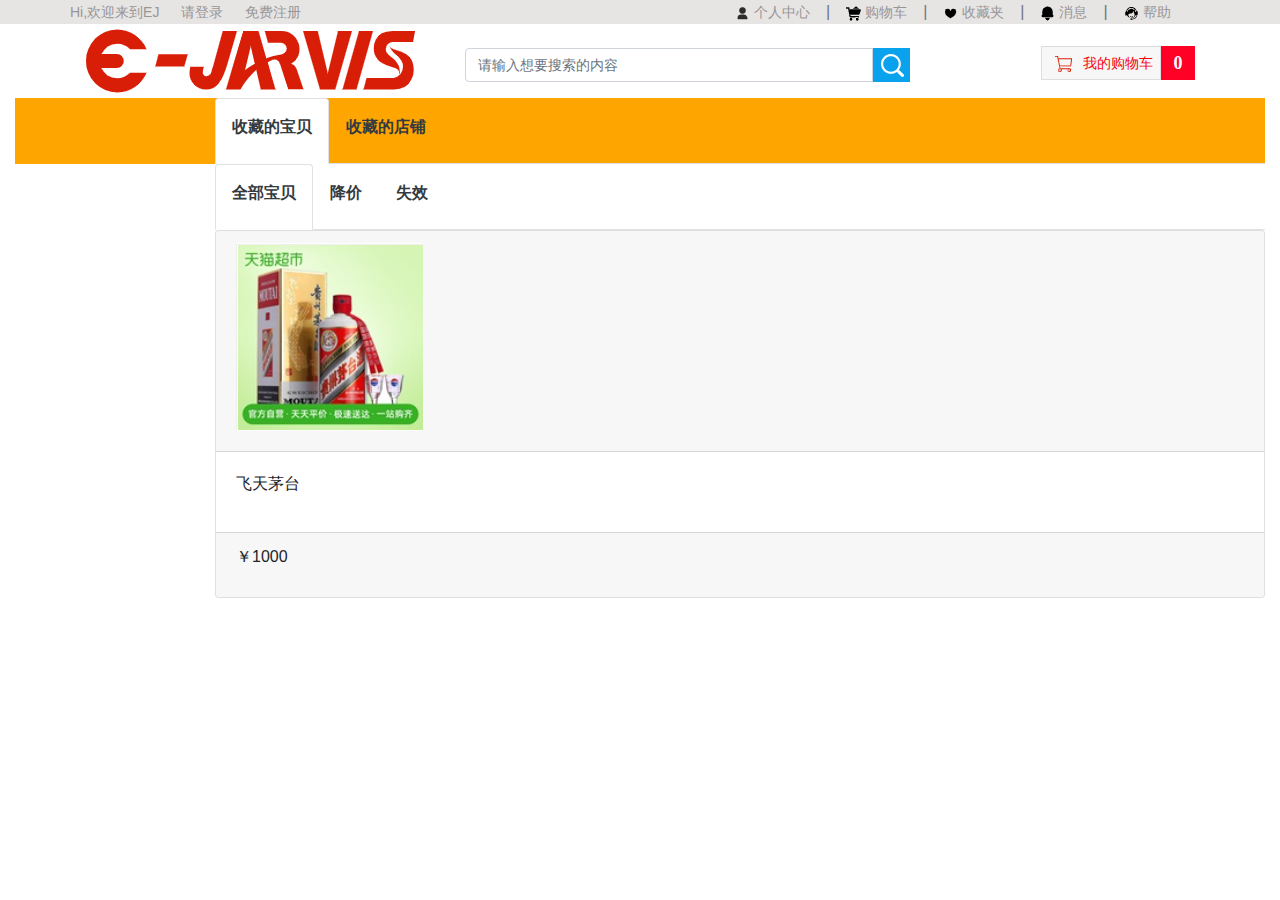
<file: collection.html>
<!DOCTYPE html>
<html lang="en">
<head>
    <meta charset="UTF-8">
    <title>收藏夹</title>
    <link rel="stylesheet" href="css/bootstrap.css">
    <link rel="stylesheet" href="css/header.css">
    <script src="js/jquery.min.js"></script>
    <script src="js/popper.min.js"></script>
    <script src="js/bootstrap.min.js"></script>
</head>
<body>
<!--购物网站的头部分-->
<!--最上层导航-->
<div class="container-fluid bg-color">
    <div class="container">
        <div class="row">
            <div class="col-lg-3 col-sm-12">
                <div class="row">
                    <div class="col-4 p-0 mr-3">
                        <a href="" class="text-font">Hi,欢迎来到EJ</a></div>
                    <div class="col-2 p-0 mr-3">
                        <a href="" class="text-font">请登录</a>
                    </div>
                    <div class="col-3 p-0">
                        <a href="reg.html" class="text-font">免费注册</a>
                    </div>
                </div>
            </div>
            <div class="col-lg-5 col-sm-12 offset-4">
                <div class="row">
                    <ul class="breadcrumb m-0 p-0">
                        <li class="breadcrumb-item"><a href="" class="text-font"><img src="img/header/user1.png" alt="" class="mr-1">个人中心</a></li>
                        <li class="breadcrumb-item"><a href="" class="text-font"><img src="img/header/shop_car1.png" alt="" class="mr-1">购物车</a></li>
                        <li class="breadcrumb-item"><a href="" class="text-font"><img src="img/header/care1.png" alt="" class="mr-1">收藏夹</a></li>
                        <li class="breadcrumb-item"><a href="" class="text-font"><img src="img/header/new1.png" alt="" class="mr-1">消息</a></li>
                        <li class="breadcrumb-item"><a href="" class="text-font"><img src="img/header/help1.png" alt="" class="mr-1">帮助</a></li>
                    </ul>
                </div>
            </div>
        </div>
    </div>
</div>

<!--图标logo、搜索框和我的购物车-->
<div class="container">
    <div class="row">
        <div class="col-lg-4 col-md-12">
            <a href="#" class="navbar-brand"><img src="img/header/logo.png" alt=""/></a>
        </div>
        <div class="col-lg-5 col-md-12 mt-4">
            <div class="input-group">
                <input type="text" class="form-control text-font pt-0 pb-0" placeholder="请输入想要搜索的内容"/>
                <img src="img/header/search.png" alt=""/>
            </div>
        </div>
        <div class="col-lg-3 text-center">
            <div class="guest_card fr">
                <a href="#" class="card_name fl">我的购物车</a>
                <div class="goods_count fl">0</div>
            </div>
        </div>
    </div>
</div>

<!-- 这里下面是收藏夹的内容-->
<div class="container-fluid">
    <div style="background-color: orange">
        <ul class="nav nav-tabs" style="margin-left: 200px">
            <li class="nav-item"><a href="#tab1" class="nav-link active " data-toggle="tab" ><p class="text-dark font-weight-bold mt-2">收藏的宝贝</p></a></li>
            <li class="nav-item"><a href="#tab2" class="nav-link" data-toggle="tab"><p class="text-dark font-weight-bold mt-2">收藏的店铺</p></a></li>
        </ul>
    </div>

    <div class="tab-content">
        <div id="tab1" class="tab-pane active show " >
            <ul class="nav nav-tabs" style="margin-left: 200px">
                <li class="nav-item "><a href="#tab11" class="nav-link active " data-toggle="tab"><p class="text-dark font-weight-bold mt-2">全部宝贝</p></a></li>
                <li class="nav-item"><a href="#tab12" class="nav-link" data-toggle="tab"><p class="text-dark font-weight-bold mt-2">降价</p></a></li>
                <li class="nav-item"><a href="#tab13" class="nav-link" data-toggle="tab"><p class="text-dark font-weight-bold mt-2">失效</p></a></li>
            </ul>
        </div>
        <div id="tab2" class="tab-pane" >
            <ul class="nav nav-tabs" style="margin-left: 200px">
                <li class="nav-item"><a href="#tab21" class="nav-link active " data-toggle="tab"><p class="text-dark font-weight-bold mt-2">我的店铺</p></a></li>
            </ul>


        </div>

        <div class="tab-content" style="margin-left: 200px">
            <div id="tab11" class="tab-pane active show " >
                <div class="row">
                    <div class="col-lg-12 col-md-4">
                            <div class="card c">
                                <div class="card-header">
                                    <h2><a href="#"><img src="img/collection/p1.png"></a></h2>
                                </div>
                                <div class="card-body">
                                    <p>飞天茅台</p>
                                </div>
                                <div class="card-footer">
                                    <p>￥1000</p>
                                </div>
                            </div>
                    </div>
                </div>

            </div>

            <div id="tab12" class="tab-pane active show " >


            </div>

            <div id="tab13" class="tab-pane active show " >


            </div>

            <div id="tab21" class="tab-pane " >


            </div>
        </div>
</div>

</div>
</body>
</html>
</file>
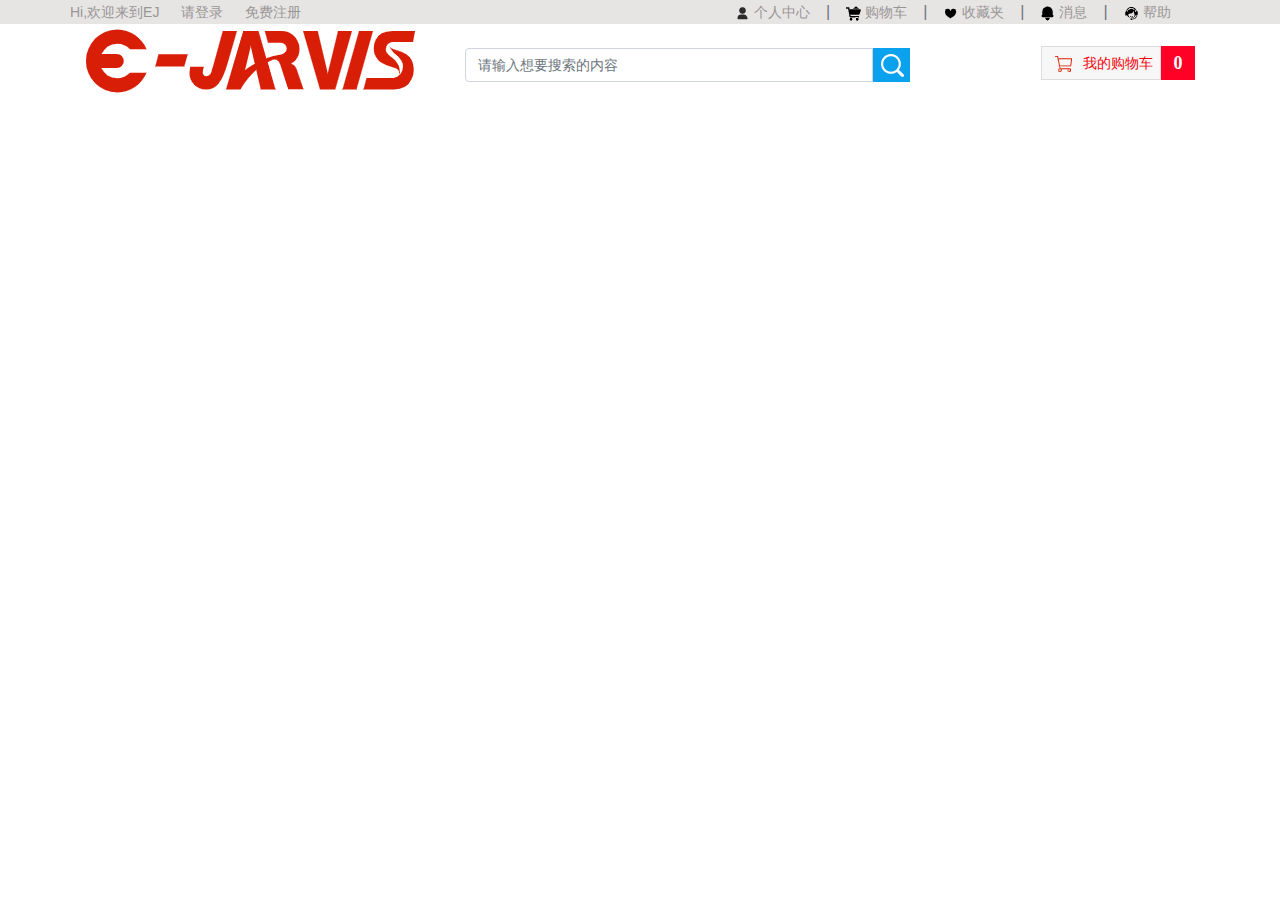
<file: header.html>
<!DOCTYPE html>
<html lang="en">
<head>
    <meta charset="UTF-8">
    <title>首页</title>
    <link rel="stylesheet" href="css/bootstrap.css">
    <link rel="stylesheet" href="css/header.css">
    <script src="js/jquery.min.js"></script>
    <script src="js/popper.min.js"></script>
    <script src="js/bootstrap.min.js"></script>
</head>
<body>
<!--购物网站的头部分-->
<!--最上层导航-->
<div class="container-fluid bg-color">
    <div class="container">
        <div class="row">
            <div class="col-lg-3 col-sm-12">
                <div class="row">
                    <div class="col-4 p-0 mr-3">
                        <a href="" class="text-font">Hi,欢迎来到EJ</a></div>
                    <div class="col-2 p-0 mr-3">
                        <a href="" class="text-font">请登录</a>
                    </div>
                    <div class="col-3 p-0">
                        <a href="reg.html" class="text-font">免费注册</a>
                    </div>
                </div>
            </div>
            <div class="col-lg-5 col-sm-12 offset-4">
                <div class="row">
                    <ul class="breadcrumb m-0 p-0">
                        <li class="breadcrumb-item"><a href="" class="text-font"><img src="img/header/user1.png" alt="" class="mr-1">个人中心</a></li>
                        <li class="breadcrumb-item"><a href="" class="text-font"><img src="img/header/shop_car1.png" alt="" class="mr-1">购物车</a></li>
                        <li class="breadcrumb-item"><a href="" class="text-font"><img src="img/header/care1.png" alt="" class="mr-1">收藏夹</a></li>
                        <li class="breadcrumb-item"><a href="" class="text-font"><img src="img/header/new1.png" alt="" class="mr-1">消息</a></li>
                        <li class="breadcrumb-item"><a href="" class="text-font"><img src="img/header/help1.png" alt="" class="mr-1">帮助</a></li>
                    </ul>
                </div>
            </div>
        </div>
    </div>
</div>

<!--图标logo、搜索框和我的购物车-->
<div class="container">
    <div class="row">
        <div class="col-lg-4 col-md-12">
            <a href="#" class="navbar-brand"><img src="img/header/logo.png" alt=""/></a>
        </div>
        <div class="col-lg-5 col-md-12 mt-4">
            <div class="input-group">
                <input type="text" class="form-control text-font pt-0 pb-0" placeholder="请输入想要搜索的内容"/>
                <img src="img/header/search.png" alt=""/>
            </div>
        </div>
        <div class="col-lg-3 text-center">
            <div class="guest_card fr">
                <a href="#" class="card_name fl">我的购物车</a>
                <div class="goods_count fl">0</div>
            </div>
        </div>
    </div>
</div>
</body>
</html>
</file>
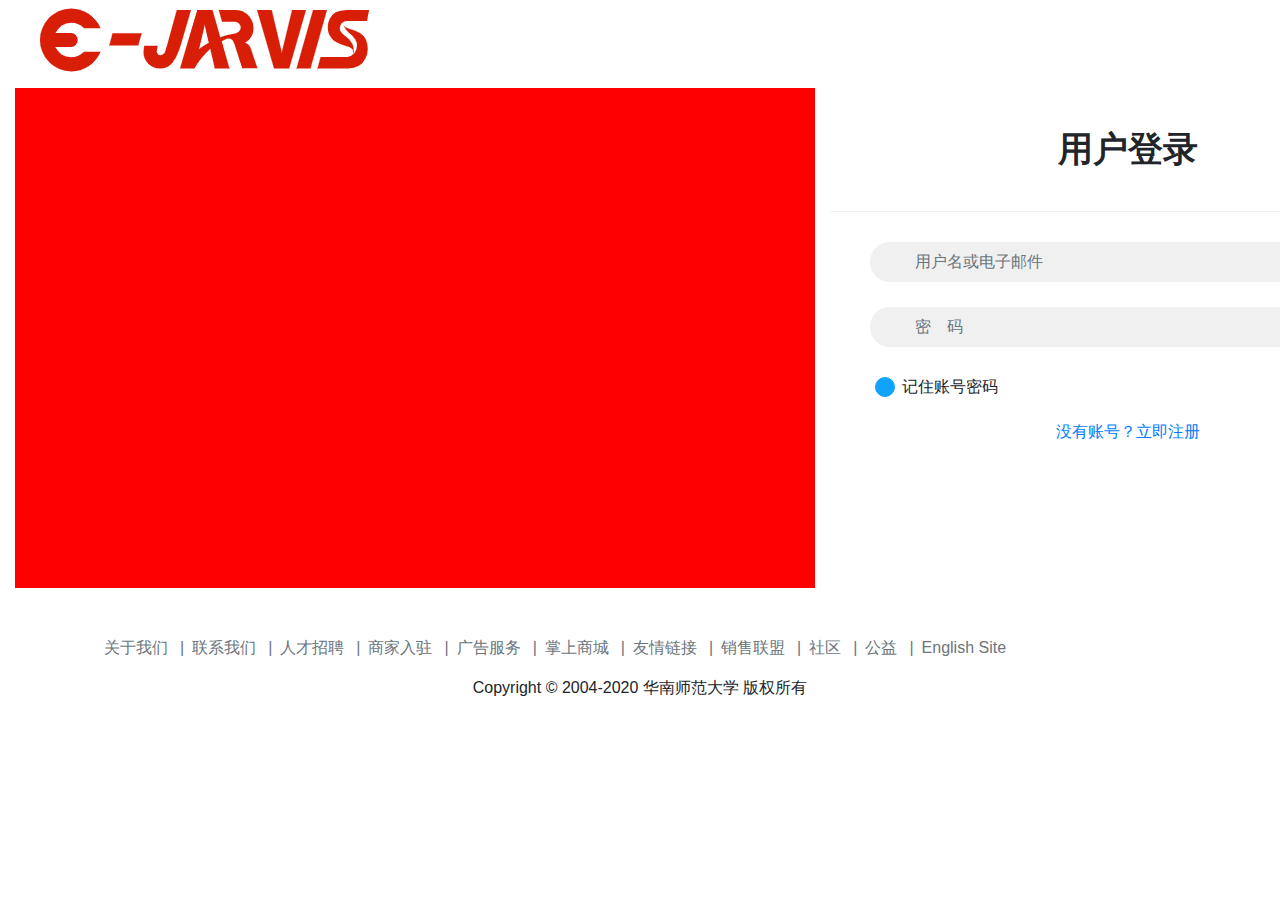
<file: login.html>
<!DOCTYPE html>
<html lang="en">
<head>
    <meta charset="UTF-8">
    <title>登录</title>
    <link rel="stylesheet" href="css/login.css">
    <link rel="stylesheet" href="css/bootstrap.css">
    <script src="js/jquery.min.js"></script>
    <script src="js/popper.min.js"></script>
    <script src="js/bootstrap.min.js"></script>
    <style>
        .redbg{
            height: 500px;
            weight: 100%;
            background-color: #ff0000;
            margin-top: 80px;
        }
        .login{
            background: white;
            width: 30%;
            float: right;
            margin-left: 800px;
            margin-top: 0px;
        }
    </style>
</head>
<body>
<div class="container-fluid">
    <div class="pl-4 pt-2"><a href="#"><img src="img/logo.png" class="float-left"></a></div>
</div>
<div class="container-fluid">
<!--    <div class="redbg">-->
<!--        <div class="login">-->
    <div class="container-fluid">
        <div class="row redbg">
            <div class="col-md-offset-3 col-md-6 login">
                <form class="form-horizontal">
                    <span class="heading">用户登录</span>
                    <div class="form-group">
                        <input type="email" class="form-control" id="inputEmail3" placeholder="用户名或电子邮件">
                        <i class="fa fa-user"></i>
                    </div>
                    <div class="form-group help">
                        <input type="password" class="form-control" id="inputPassword3" placeholder="密　码">
                        <i class="fa fa-lock"></i>
                        <a href="#" class="fa fa-question-circle"></a>
                    </div>
                    <div class="form-group">
                        <div class="main-checkbox">
                            <input type="checkbox" value="None" id="checkbox1" name="check"/>
                            <label for="checkbox1"></label>
                        </div>
                        <span class="text">记住账号密码</span>
                        <button type="submit" class="btn btn-default">登录</button>
                    </div>
                    <div class="pt-5">
                        <a href="reg.html"><p>没有账号？立即注册</p></a>
                    </div>
                </form>
            </div>
        </div>
    </div>
<!--        </div>-->
<!--    </div>-->
</div>
<div class="container mt-5">
    <div class="col-lg-12 col-md-4">
        <ul class="breadcrumb p-0">
            <li class="breadcrumb-item ml-1 "><a href="" class="text-muted">关于我们</a></li>
            <li class="breadcrumb-item ml-1 "><a href="" class="text-muted">联系我们</a></li>
            <li class="breadcrumb-item ml-1 "><a href="" class="text-muted">人才招聘</a></li>
            <li class="breadcrumb-item ml-1 "><a href="" class="text-muted">商家入驻</a></li>
            <li class="breadcrumb-item ml-1" ><a href="" class="text-muted">广告服务</a></li>
            <li class="breadcrumb-item ml-1" ><a href="" class="text-muted">掌上商城</a></li>
            <li class="breadcrumb-item ml-1" ><a href="" class="text-muted">友情链接</a></li>
            <li class="breadcrumb-item ml-1" ><a href="" class="text-muted">销售联盟</a></li>
            <li class="breadcrumb-item ml-1" ><a href="" class="text-muted">社区</a></li>
            <li class="breadcrumb-item ml-1" ><a href="" class="text-muted">公益</a></li>
            <li class="breadcrumb-item ml-1" ><a href="" class="text-muted">English Site</a></li>
        </ul>
        <div class="text-center"><p>Copyright © 2004-2020  华南师范大学 版权所有</p></div>
    </div>
</div>




<!--<div class="container">-->
<!--    &lt;!&ndash;    footer部分&ndash;&gt;-->
<!--    <ul class="list-unstyled d-flex justify-content-around">-->
<!--        <li>-->
<!--            <img src="img/footer/icon1.png">-->
<!--            <p>品质保障</p>-->
<!--        </li>-->
<!--        <li><img src="img/footer/icon2.png">-->
<!--            <p>私人订购</p>-->
<!--        </li>-->
<!--        <li><img src="img/footer/icon3.png">-->
<!--            <p>学院特供</p>-->
<!--        </li>-->
<!--        <li><img src="img/footer/icon4.png">-->
<!--            <p>专属特权</p>-->
<!--        </li>-->
<!--    </ul>-->
<!--    &lt;!&ndash;下部分 左中右&ndash;&gt;-->
<!--    <footer>-->
<!--        <div class="row">-->
<!--            &lt;!&ndash;左 logo和字体图片&ndash;&gt;-->
<!--            <div class="col-lg-4 col-md-12">-->
<!--                <p>-->
<!--                    <img src="img/footer/logo.png" alt=""/>-->
<!--                </p>-->
<!--                <p>-->
<!--                    <img src="img/footer/footerFont.png" alt=""/>-->
<!--                </p>-->
<!--            </div>-->
<!--            &lt;!&ndash;中 3个ul&ndash;&gt;-->
<!--            <div class="col-lg-4 col-md-12">-->
<!--                <div class="row">-->
<!--                    <div class="col-4">-->
<!--                        <h6>卖家帮助</h6>-->
<!--                        <ul class="list-unstyled">-->
<!--                            <li><a href="" class="text-muted my_small">新手指南</a></li>-->
<!--                            <li><a href="" class="text-muted my_small">服务保障</a></li>-->
<!--                            <li><a href="" class="text-muted my_small">常见问题</a></li>-->
<!--                        </ul>-->
<!--                    </div>-->
<!--                    <div class="col-4">-->
<!--                        <h6>卖家帮助</h6>-->
<!--                        <ul class="list-unstyled">-->
<!--                            <li><a href="" class="text-muted my_small">新手指南</a></li>-->
<!--                            <li><a href="" class="text-muted my_small">服务保障</a></li>-->
<!--                        </ul>-->
<!--                    </div>-->
<!--                    <div class="col-4">-->
<!--                        <h6>卖家帮助</h6>-->
<!--                        <ul class="list-unstyled">-->
<!--                            <li><a href="" class="text-muted my_small">新手指南</a></li>-->
<!--                            <li><a href="" class="text-muted my_small">服务保障</a></li>-->
<!--                            <li>-->
<!--                                <a href="" class="text-muted my_small"><img src="img/footer/wechat.png" alt=""/></a>-->
<!--                                <a href="" class="text-muted my_small"><img src="img/footer/wechat.png" alt=""/></a>-->
<!--                            </li>-->
<!--                        </ul>-->
<!--                    </div>-->
<!--                </div>-->
<!--            </div>-->
<!--            &lt;!&ndash;右 客户端和二维码&ndash;&gt;-->
<!--            <div class="col-lg-4 col-md-12">-->
<!--                <div class="row">-->
<!--                    <div class="col-lg-5 col-md-3 mr-0 pr-0">-->
<!--                        <h6>学子商城客户端</h6>-->
<!--                        <p class="mb-1"><img src="img/footer/ios.png" alt=""/></p>-->
<!--                        <p class="m-0"><img src="img/footer/android.png" alt=""/></p>-->
<!--                    </div>-->
<!--                    <div class="col-lg-5 col-md-3 pl-0">-->
<!--                        <img src="img/footer/erweima.png" alt=""/>-->
<!--                    </div>-->
<!--                </div>-->
<!--            </div>-->
<!--        </div>-->
<!--        &lt;!&ndash; 版权信息&ndash;&gt;-->
<!--        <div class="text-center my_small">©2020-11-27 华南师范大学软件学院 版权所有 粤YCTO52</div>-->
<!--    </footer>-->
<!--</div>-->

</body>
</html>
</file>
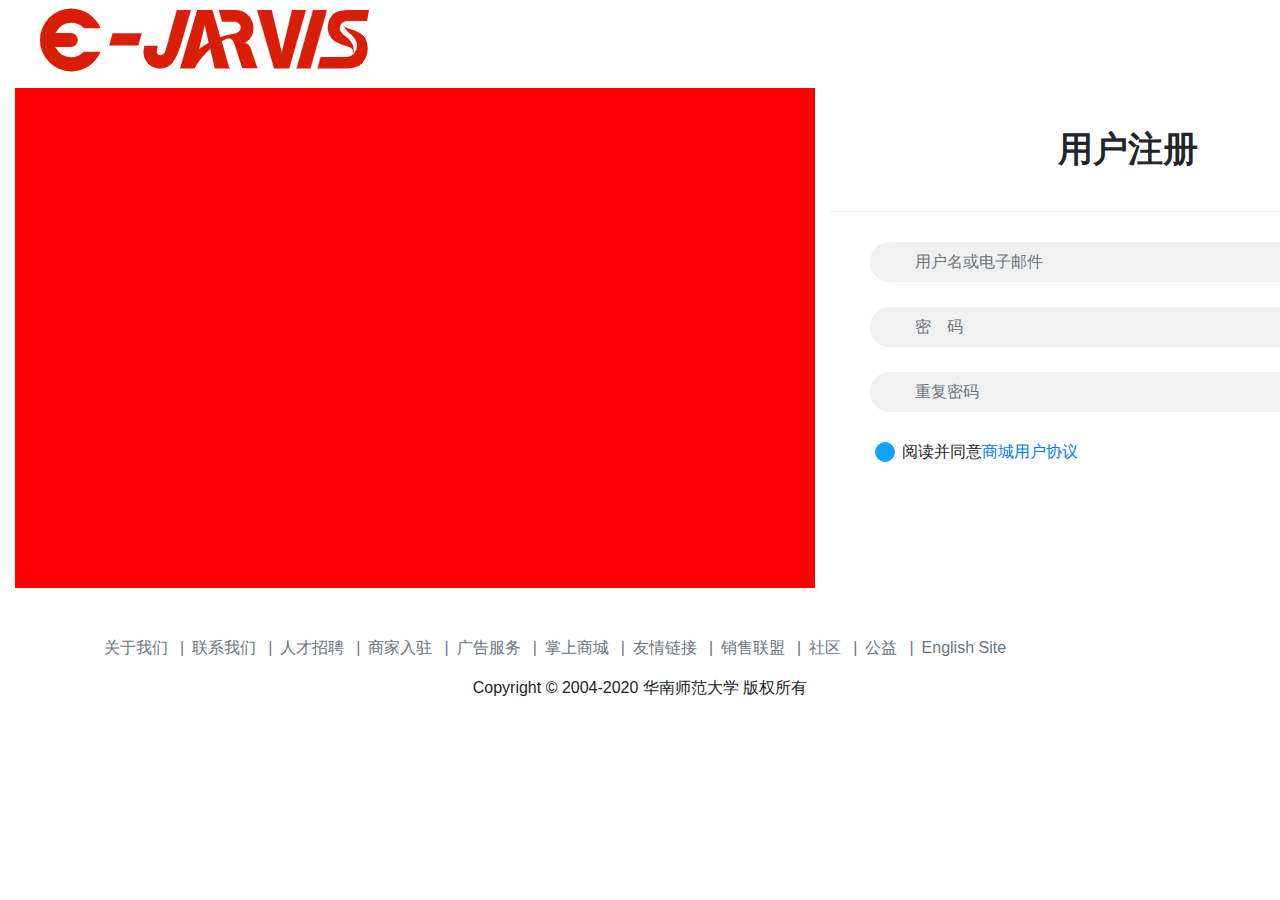
<file: reg.html>
<!DOCTYPE html>
<html lang="en">
<head>
    <meta charset="UTF-8">
    <title>注册</title>
    <link rel="stylesheet" href="css/login.css">
    <link rel="stylesheet" href="css/bootstrap.css">
    <script src="js/jquery.min.js"></script>
    <script src="js/popper.min.js"></script>
    <script src="js/bootstrap.min.js"></script>
    <style>
        .redbg{
            height: 500px;
            weight: 100%;
            background-color: #ff0000;
            margin-top: 80px;
        }
        .login{
            background: white;
            width: 30%;
            float: right;
            margin-left: 800px;
            margin-top: 0px;
        }
    </style>
</head>
<body>
<div class="container-fluid">
    <div class="pl-4 pt-2"><a><img src="img/logo.png" class="float-left"></a></div>
</div>
<div class="container-fluid">
    <!--    <div class="redbg">-->
    <!--        <div class="login">-->
    <div class="container-fluid">
        <div class="row redbg">
            <div class="col-md-offset-3 col-md-6 login">
                <form class="form-horizontal">
                    <span class="heading">用户注册</span>
                    <div class="form-group">
                        <input type="email" class="form-control" id="inputEmail3" placeholder="用户名或电子邮件">
                        <i class="fa fa-user"></i>
                    </div>
                    <div class="form-group help">
                        <input type="password" class="form-control" id="inputPassword3" placeholder="密　码">
                        <i class="fa fa-lock"></i>
                        <a href="#" class="fa fa-question-circle"></a>
                    </div>
                    <div class="form-group help">
                        <input type="password" class="form-control" id="inputPassword4" placeholder="重复密码">
                        <i class="fa fa-lock"></i>
                        <a href="#" class="fa fa-question-circle"></a>
                    </div>
                    <div class="form-group">
                        <div class="main-checkbox">
                            <input type="checkbox" value="None" id="checkbox1" name="check"/>
                            <label for="checkbox1"></label>
                        </div>
                        <span class="text">阅读并同意<a href="#">商城用户协议</a></span>
                        <button type="submit" class="btn btn-default">注册</button>
                    </div>
                </form>
            </div>
        </div>
    </div>
    <!--        </div>-->
    <!--    </div>-->
</div>

<div class="container mt-5">
    <div class="col-lg-12 col-md-4">
        <ul class="breadcrumb p-0">
            <li class="breadcrumb-item ml-1 "><a href="" class="text-muted">关于我们</a></li>
            <li class="breadcrumb-item ml-1 "><a href="" class="text-muted">联系我们</a></li>
            <li class="breadcrumb-item ml-1 "><a href="" class="text-muted">人才招聘</a></li>
            <li class="breadcrumb-item ml-1 "><a href="" class="text-muted">商家入驻</a></li>
            <li class="breadcrumb-item ml-1" ><a href="" class="text-muted">广告服务</a></li>
            <li class="breadcrumb-item ml-1" ><a href="" class="text-muted">掌上商城</a></li>
            <li class="breadcrumb-item ml-1" ><a href="" class="text-muted">友情链接</a></li>
            <li class="breadcrumb-item ml-1" ><a href="" class="text-muted">销售联盟</a></li>
            <li class="breadcrumb-item ml-1" ><a href="" class="text-muted">社区</a></li>
            <li class="breadcrumb-item ml-1" ><a href="" class="text-muted">公益</a></li>
            <li class="breadcrumb-item ml-1" ><a href="" class="text-muted">English Site</a></li>
        </ul>
        <div class="text-center"><p>Copyright © 2004-2020  华南师范大学 版权所有</p></div>
    </div>
</div>


<!--<div class="container">-->
<!--    &lt;!&ndash;    footer部分&ndash;&gt;-->
<!--    <ul class="list-unstyled d-flex justify-content-around">-->
<!--        <li>-->
<!--            <img src="img/footer/icon1.png">-->
<!--            <p>品质保障</p>-->
<!--        </li>-->
<!--        <li><img src="img/footer/icon2.png">-->
<!--            <p>私人订购</p>-->
<!--        </li>-->
<!--        <li><img src="img/footer/icon3.png">-->
<!--            <p>学院特供</p>-->
<!--        </li>-->
<!--        <li><img src="img/footer/icon4.png">-->
<!--            <p>专属特权</p>-->
<!--        </li>-->
<!--    </ul>-->
<!--    &lt;!&ndash;下部分 左中右&ndash;&gt;-->
<!--    <footer>-->
<!--        <div class="row">-->
<!--            &lt;!&ndash;左 logo和字体图片&ndash;&gt;-->
<!--            <div class="col-lg-4 col-md-12">-->
<!--                <p>-->
<!--                    <img src="img/footer/logo.png" alt=""/>-->
<!--                </p>-->
<!--                <p>-->
<!--                    <img src="img/footer/footerFont.png" alt=""/>-->
<!--                </p>-->
<!--            </div>-->
<!--            &lt;!&ndash;中 3个ul&ndash;&gt;-->
<!--            <div class="col-lg-4 col-md-12">-->
<!--                <div class="row">-->
<!--                    <div class="col-4">-->
<!--                        <h6>卖家帮助</h6>-->
<!--                        <ul class="list-unstyled">-->
<!--                            <li><a href="" class="text-muted my_small">新手指南</a></li>-->
<!--                            <li><a href="" class="text-muted my_small">服务保障</a></li>-->
<!--                            <li><a href="" class="text-muted my_small">常见问题</a></li>-->
<!--                        </ul>-->
<!--                    </div>-->
<!--                    <div class="col-4">-->
<!--                        <h6>卖家帮助</h6>-->
<!--                        <ul class="list-unstyled">-->
<!--                            <li><a href="" class="text-muted my_small">新手指南</a></li>-->
<!--                            <li><a href="" class="text-muted my_small">服务保障</a></li>-->
<!--                        </ul>-->
<!--                    </div>-->
<!--                    <div class="col-4">-->
<!--                        <h6>卖家帮助</h6>-->
<!--                        <ul class="list-unstyled">-->
<!--                            <li><a href="" class="text-muted my_small">新手指南</a></li>-->
<!--                            <li><a href="" class="text-muted my_small">服务保障</a></li>-->
<!--                            <li>-->
<!--                                <a href="" class="text-muted my_small"><img src="img/footer/wechat.png" alt=""/></a>-->
<!--                                <a href="" class="text-muted my_small"><img src="img/footer/wechat.png" alt=""/></a>-->
<!--                            </li>-->
<!--                        </ul>-->
<!--                    </div>-->
<!--                </div>-->
<!--            </div>-->
<!--            &lt;!&ndash;右 客户端和二维码&ndash;&gt;-->
<!--            <div class="col-lg-4 col-md-12">-->
<!--                <div class="row">-->
<!--                    <div class="col-lg-5 col-md-3 mr-0 pr-0">-->
<!--                        <h6>学子商城客户端</h6>-->
<!--                        <p class="mb-1"><img src="img/footer/ios.png" alt=""/></p>-->
<!--                        <p class="m-0"><img src="img/footer/android.png" alt=""/></p>-->
<!--                    </div>-->
<!--                    <div class="col-lg-5 col-md-3 pl-0">-->
<!--                        <img src="img/footer/erweima.png" alt=""/>-->
<!--                    </div>-->
<!--                </div>-->
<!--            </div>-->
<!--        </div>-->
<!--        &lt;!&ndash; 版权信息&ndash;&gt;-->
<!--        <div class="text-center my_small">©2020-11-27 华南师范大学软件学院 版权所有 粤YCTO52</div>-->
<!--    </footer>-->
<!--</div>-->

</body>
</html>
</file>
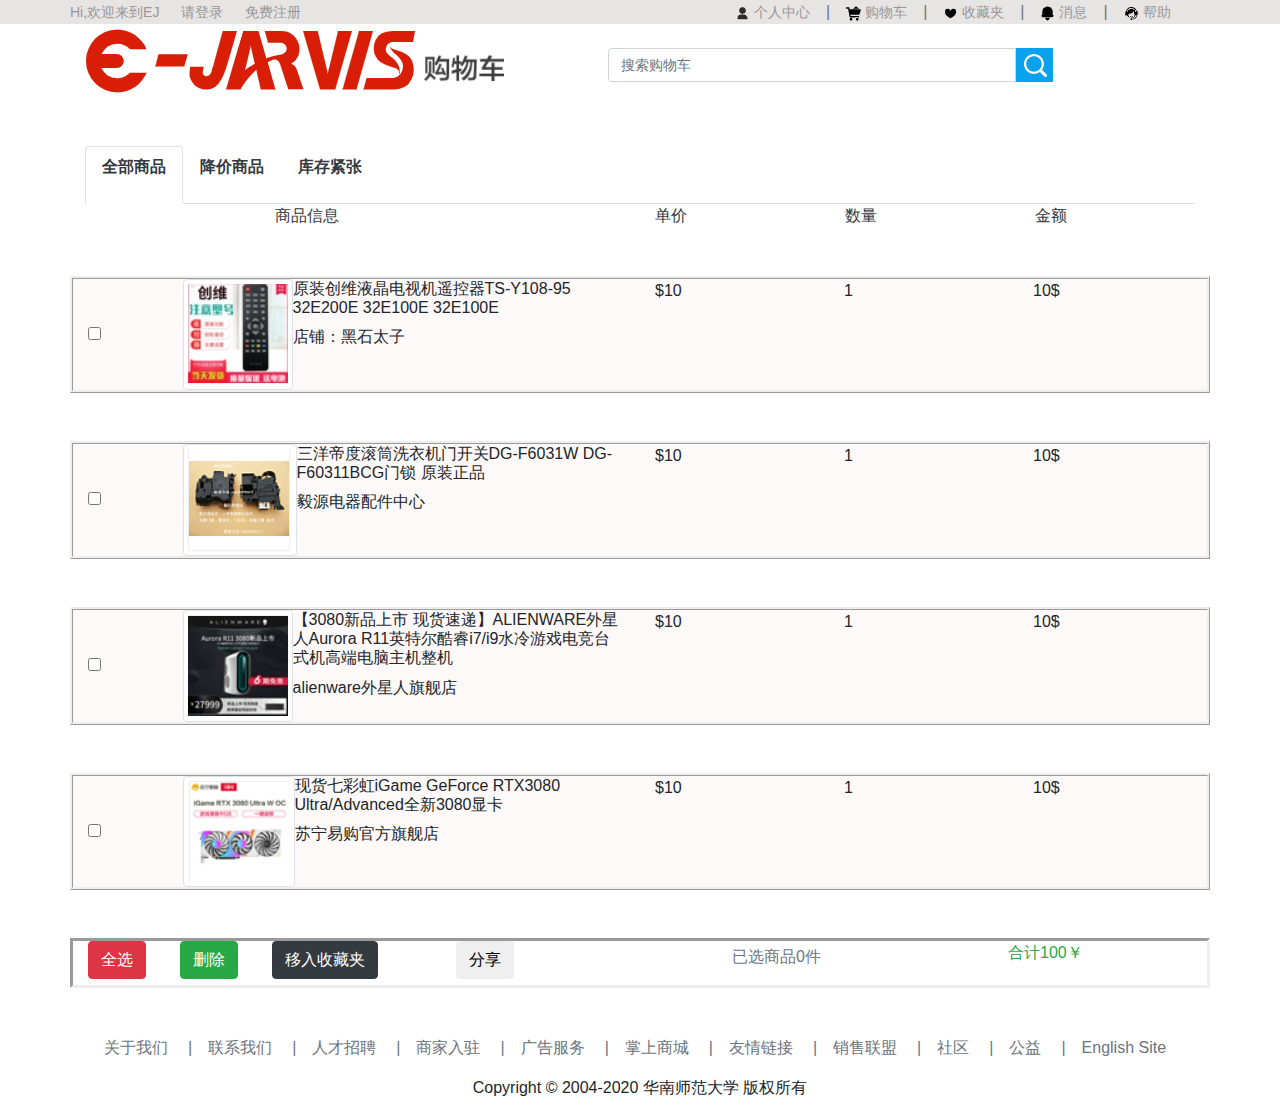
<file: shoppingcar.html>
<!DOCTYPE html>
<html lang="en">
<head>
    <meta charset="UTF-8">
    <title>购物车</title>
    <link rel="stylesheet" href="css/bootstrap.css">
    <link rel="stylesheet" href="css/header.css">
<!--    <script src="js/shoppingcar.js"></script>-->
    <script src="js/jquery.min.js"></script>
    <script src="js/popper.min.js"></script>
    <script src="js/bootstrap.min.js"></script>
</head>
<body>
<!--购物网站的头部分-->
<!--最上层导航-->
<div class="container-fluid bg-color">
    <div class="container">
        <div class="row">
            <div class="col-lg-3 col-sm-12">
                <div class="row">
                    <div class="col-4 p-0 mr-3">
                        <a href="" class="text-font">Hi,欢迎来到EJ</a></div>
                    <div class="col-2 p-0 mr-3">
                        <a href="" class="text-font">请登录</a>
                    </div>
                    <div class="col-3 p-0">
                        <a href="reg.html" class="text-font">免费注册</a>
                    </div>
                </div>
            </div>
            <div class="col-lg-5 col-sm-12 offset-4">
                <div class="row">
                    <ul class="breadcrumb m-0 p-0">
                        <li class="breadcrumb-item"><a href="" class="text-font"><img src="img/header/user1.png" alt="" class="mr-1">个人中心</a></li>
                        <li class="breadcrumb-item"><a href="" class="text-font"><img src="img/header/shop_car1.png" alt="" class="mr-1">购物车</a></li>
                        <li class="breadcrumb-item"><a href="" class="text-font"><img src="img/header/care1.png" alt="" class="mr-1">收藏夹</a></li>
                        <li class="breadcrumb-item"><a href="" class="text-font"><img src="img/header/new1.png" alt="" class="mr-1">消息</a></li>
                        <li class="breadcrumb-item"><a href="" class="text-font"><img src="img/header/help1.png" alt="" class="mr-1">帮助</a></li>
                    </ul>
                </div>
            </div>
        </div>
    </div>
</div>

<!--图标logo、搜索框和我的购物车-->
<div class="container">
    <div class="row">
        <div class="col-lg-3 col-md-12">
            <a href="#" class="navbar-brand"><img src="img/header/logo.png" alt=""/></a>
        </div>
        <div class="col-lg-2 col-md-12 mt-3 ml-5">
            <a href="#" class="navbar-brand"><img src="img/shoppingcar/shoppingcar.png" alt=""/></a>
        </div>
        <div class="col-lg-5 col-md-12 mt-4">
            <div class="input-group">
                <input type="text" class="form-control text-font pt-0 pb-0" placeholder="搜索购物车"/>
                <img src="img/header/search.png" alt=""/>
            </div>
        </div>
    </div>
</div>
<div class="container mt-5">
    <div>
        <ul class="nav nav-tabs">
            <li class="nav-item"><a href="#tab1" class="nav-link active " data-toggle="tab" id="tab"><p class="text-dark font-weight-bold">全部商品</p></a></li>
            <li class="nav-item"><a href="#tab2" class="nav-link" data-toggle="tab"><p class="text-dark font-weight-bold">降价商品</p></a></li>
            <li class="nav-item"><a href="#tab3" class="nav-link" data-toggle="tab"><p class="text-dark font-weight-bold">库存紧张</p></a></li>
        </ul>
        <div class="row mb-4">
            <div class="col-2 text-dark"></div>
            <div class="col-4 text-dark">商品信息</div>
            <div class="col-2 text-dark">单价</div>
            <div class="col-2 text-dark">数量</div>
            <div class="col-2 text-dark">金额</div>
        </div>

        <div class="tab-content">
            <div id="tab1" class="tab-pane active show " >
                <div class="row mt-5" style="border-style: ridge; background-color: #fdf9f9">
                    <div class="col-1"><input type="checkbox" class="mt-5"></div>
                    <div class="col-5">
                        <div class="media">
                            <img src="img/shoppingcar/product1.png" class="img-thumbnail">
                            <div>
                                <h6>原装创维液晶电视机遥控器TS-Y108-95 32E200E 32E100E 32E100E</h6>
                                <p>店铺：黑石太子</p>
                            </div>
                        </div>                    </div>
                    <div class="col-2" style="margin: 0 auto ">$10</div>
                    <div class="col-2">1</div>
                    <div class="col-2">10$</div>
                </div>
                <div class="row mt-5" style="border-style: ridge;background-color: #fdf9f9">
                    <div class="col-1"><input type="checkbox" class="mt-5"></div>
                    <div class="col-5">
                        <div class="media">
                            <img src="img/shoppingcar/product2.png" class="img-thumbnail">
                            <div>
                                <h6>三洋帝度滚筒洗衣机门开关DG-F6031W DG-F60311BCG门锁 原装正品</h6>
                                <p>毅源电器配件中心</p>
                            </div>
                        </div>
                    </div>
                    <div class="col-2" style="margin: 0 auto ">$10</div>
                    <div class="col-2">1</div>
                    <div class="col-2">10$</div>
                </div>
                <div class="row mt-5" style="border-style: ridge;background-color: #fdf9f9">
                    <div class="col-1"><input type="checkbox" class="mt-5"></div>
                    <div class="col-5">
                        <div class="media">
                            <img src="img/shoppingcar/product3.png" class="img-thumbnail">
                            <div>
                                <h6>【3080新品上市 现货速递】ALIENWARE外星人Aurora R11英特尔酷睿i7/i9水冷游戏电竞台式机高端电脑主机整机</h6>
                                <p>alienware外星人旗舰店</p>
                            </div>
                        </div>                    </div>
                    <div class="col-2" style="margin: 0 auto ">$10</div>
                    <div class="col-2">1</div>
                    <div class="col-2">10$</div>
                </div>
                <div class="row mt-5" style="border-style: ridge;background-color: #fdf9f9">
                    <div class="col-1"><input type="checkbox" class="mt-5"></div>
                    <div class="col-5">
                        <div class="media">
                            <img src="img/shoppingcar/product4.png" class="img-thumbnail">
                            <div>
                                <h6>现货七彩虹iGame GeForce RTX3080 Ultra/Advanced全新3080显卡</h6>
                                <p>苏宁易购官方旗舰店</p>
                            </div>
                        </div>                    </div>
                    <div class="col-2" style="margin: 0 auto ">$10</div>
                    <div class="col-2">1</div>
                    <div class="col-2">10$</div>
                </div>
            </div>
            <div id="tab2" class="tab-pane">
                <div class="row mt-5" style="border-style: ridge;background-color: #fdf9f9">
                    <div class="col-1"><input type="checkbox" class="mt-5"></div>
                    <div class="col-5">
                        <div class="media">
                            <img src="img/shoppingcar/product2.png" class="img-thumbnail">
                            <div>
                                <h6>三洋帝度滚筒洗衣机门开关DG-F6031W DG-F60311BCG门锁 原装正品</h6>
                                <p>毅源电器配件中心</p>
                            </div>
                        </div>
                    </div>
                    <div class="col-2" style="margin: 0 auto ">$10</div>
                    <div class="col-2">1</div>
                    <div class="col-2">10$</div>
                </div>
            </div>



            <div id="tab3" class="tab-pane">
                <div class="row mt-5" style="border-style: ridge; background-color: #fdf9f9">
                    <div class="col-1"><input type="checkbox" class="mt-5"></div>
                    <div class="col-5">
                        <div class="media">
                            <img src="img/shoppingcar/product1.png" class="img-thumbnail">
                            <div>
                                <h6>原装创维液晶电视机遥控器TS-Y108-95 32E200E 32E100E 32E100E</h6>
                                <p>店铺：黑石太子</p>
                            </div>
                        </div>                    </div>
                    <div class="col-2" style="margin: 0 auto ">$10</div>
                    <div class="col-2">1</div>
                    <div class="col-2">10$</div>
                </div>
            </div>
        </div>
        </div>

    <div class="row mt-5" style="background-color: white;border-style: inset">
        <div class="col-lg-12 col-md-4 row">
            <div class="col-1">
                <button class="btn btn-danger">全选</button>
            </div>
            <div class="col-1">
                <button class="btn btn-success">删除</button>
            </div>
            <div class="col-2">
                <button class="btn btn-dark">移入收藏夹</button>
            </div>
            <div class="col-1">
                <button class="btn btn-">分享</button>
            </div>
            <div class="col-2"></div>
            <div class="col-3 mt-1">
                <p class="text-muted">已选商品0件</p>
            </div>
            <div class="col-2">
                <p class="text-success">合计100￥</p>
            </div>
        </div>
    </div>
</div>
<div class="container mt-5">
    <div class="col-lg-12 col-md-4">
        <ul class="breadcrumb p-0" style="background-color: white">
            <li class="breadcrumb-item ml-1 "><a href="" class="text-muted">关于我们</a></li>
            <li class="breadcrumb-item ml-1 "><a href="" class="text-muted">联系我们</a></li>
            <li class="breadcrumb-item ml-1 "><a href="" class="text-muted">人才招聘</a></li>
            <li class="breadcrumb-item ml-1 "><a href="" class="text-muted">商家入驻</a></li>
            <li class="breadcrumb-item ml-1" ><a href="" class="text-muted">广告服务</a></li>
            <li class="breadcrumb-item ml-1" ><a href="" class="text-muted">掌上商城</a></li>
            <li class="breadcrumb-item ml-1" ><a href="" class="text-muted">友情链接</a></li>
            <li class="breadcrumb-item ml-1" ><a href="" class="text-muted">销售联盟</a></li>
            <li class="breadcrumb-item ml-1" ><a href="" class="text-muted">社区</a></li>
            <li class="breadcrumb-item ml-1" ><a href="" class="text-muted">公益</a></li>
            <li class="breadcrumb-item ml-1" ><a href="" class="text-muted">English Site</a></li>
        </ul>
        <div class="text-center"><p>Copyright © 2004-2020  华南师范大学 版权所有</p></div>
    </div>
</div>

</body>
</html>
</file>
<file: css/header.css>
.bg-color{
    background-color: #e7e4e4;
}
.breadcrumb{
    background-color: #e7e4e4;
}
.breadcrumb-item + .breadcrumb-item::before{
    padding-right: 1rem;
    padding-left: 1rem;
    content: '|';
}
.text-font{
    color: #999696;
    font-size: 14px;
}
.guest_card{
    width:154px;
    height:34px;
    margin-top:22px;
}
.card_name{
    width:120px;
    height:34px;
    border:1px solid #ddd;
    font:14px/34px 'Microsoft YaHei UI';
    color: #f5040c;
    text-indent:34px;
    background:url(../img/header/shop_car3.png) 13px 9px no-repeat #f7f7f7;
}
.goods_count{
    width: 34px;
    height:34px;
    background-color: #ff0026;
    font:bold 18px/34px 'Microsoft YaHei UI';
    text-align:center;
    color:#fff;
}
.fl{
    float:left;
}
.fr{
    float:right;
}
</file>
<file: css/login.css>
.form-bg{
    background: #00b4ef;
}
.form-horizontal{
    background: #fff;
    padding-bottom: 40px;
    border-radius: 15px;
    text-align: center;
}
.form-horizontal .heading{
    display: block;
    font-size: 35px;
    font-weight: 700;
    padding: 35px 0;
    border-bottom: 1px solid #f0f0f0;
    margin-bottom: 30px;
}
.form-horizontal .form-group{
    padding: 0 40px;
    margin: 0 0 25px 0;
    position: relative;
}
.form-horizontal .form-control{
    background: #f0f0f0;
    border: none;
    border-radius: 20px;
    box-shadow: none;
    padding: 0 20px 0 45px;
    height: 40px;
    transition: all 0.3s ease 0s;
}
.form-horizontal .form-control:focus{
    background: #e0e0e0;
    box-shadow: none;
    outline: 0 none;
}
.form-horizontal .form-group i{
    position: absolute;
    top: 12px;
    left: 60px;
    font-size: 17px;
    color: #c8c8c8;
    transition : all 0.5s ease 0s;
}
.form-horizontal .form-control:focus + i{
    color: #00b4ef;
}
.form-horizontal .fa-question-circle{
    display: inline-block;
    position: absolute;
    top: 12px;
    right: 60px;
    font-size: 20px;
    color: #808080;
    transition: all 0.5s ease 0s;
}
.form-horizontal .fa-question-circle:hover{
    color: #000;
}
.form-horizontal .main-checkbox{
    float: left;
    width: 20px;
    height: 20px;
    background: #11a3fc;
    border-radius: 50%;
    position: relative;
    margin: 5px 0 0 5px;
    border: 1px solid #11a3fc;
}
.form-horizontal .main-checkbox label{
    width: 20px;
    height: 20px;
    position: absolute;
    top: 0;
    left: 0;
    cursor: pointer;
}
.form-horizontal .main-checkbox label:after{
    content: "";
    width: 10px;
    height: 5px;
    position: absolute;
    top: 5px;
    left: 4px;
    border: 3px solid #fff;
    border-top: none;
    border-right: none;
    background: transparent;
    opacity: 0;
    -webkit-transform: rotate(-45deg);
    transform: rotate(-45deg);
}
.form-horizontal .main-checkbox input[type=checkbox]{
    visibility: hidden;
}
.form-horizontal .main-checkbox input[type=checkbox]:checked + label:after{
    opacity: 1;
}
.form-horizontal .text{
    float: left;
    margin-left: 7px;
    line-height: 20px;
    padding-top: 5px;
    text-transform: capitalize;
}
.form-horizontal .btn{
    float: right;
    font-size: 14px;
    color: #fff;
    background: #00b4ef;
    border-radius: 30px;
    padding: 10px 25px;
    border: none;
    text-transform: capitalize;
    transition: all 0.5s ease 0s;
}
@media only screen and (max-width: 479px){
    .form-horizontal .form-group{
        padding: 0 25px;
    }
    .form-horizontal .form-group i{
        left: 45px;
    }
    .form-horizontal .btn{
        padding: 10px 20px;
    }
}

.breadcrumb{
    background-color: #f5f5f5;
}

/*修改连接符*/
.breadcrumb-item + .breadcrumb-item::before{
    content: '|';
    padding-right: 0.5rem;
    padding-left: 0.5rem;
}
</file>
